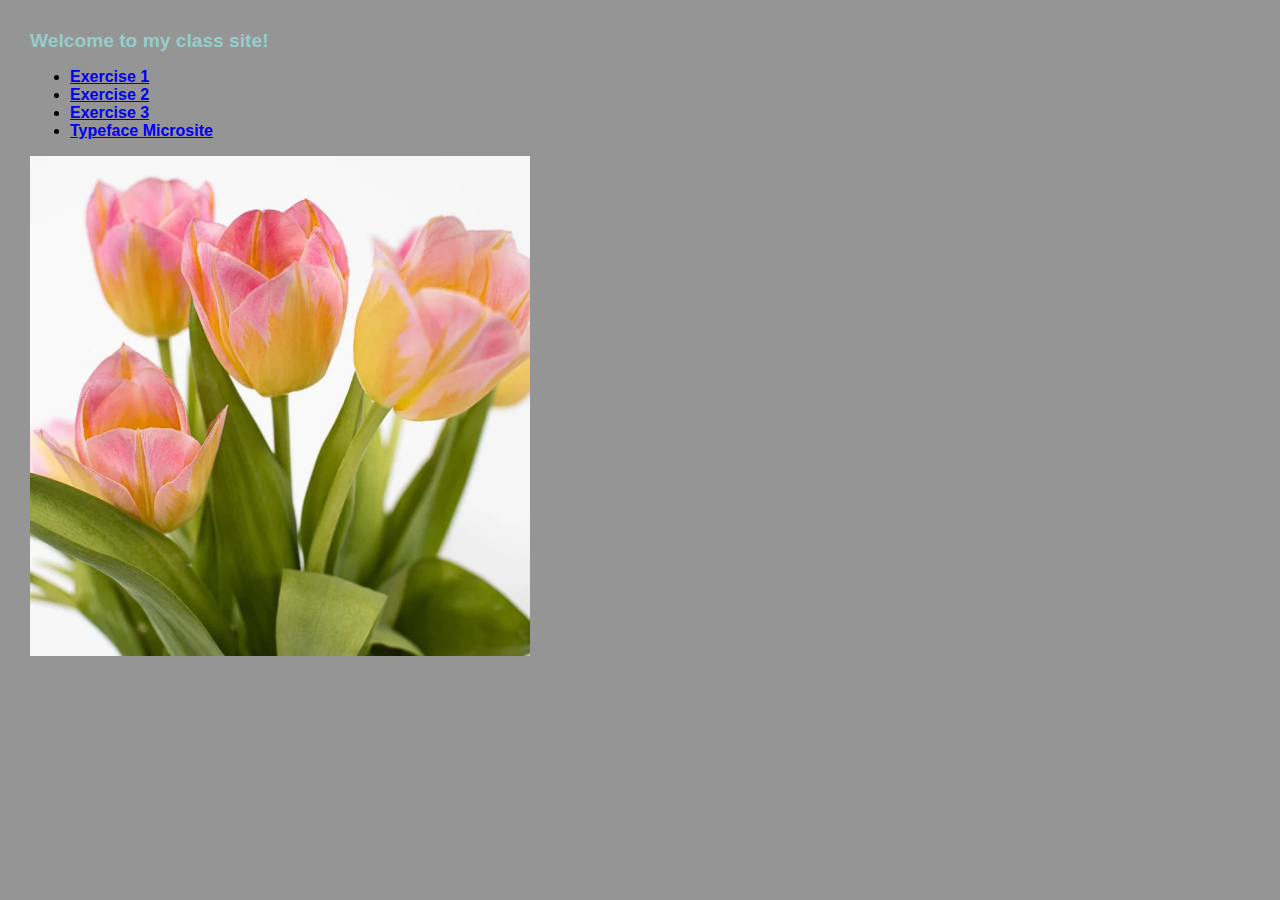
<file: index.html>
<!DOCTYPE html>
<html lang="en"> 
<!-- identifying document -->
<head>
    <meta charset="UTF-8">
    <meta name="viewport" content="width=device-width, initial-scale=1.0">
    <title>My Class Site</title>
    <link rel="stylesheet" href="styles.css">
</head>
<!-- all tags in the body -->
<body>
    <h1>Welcome to my class site!</h1>
    <ul>
        <li>
            <a href="exercise-1/index.html">Exercise 1</a>
        </li>
        <li>
            <a href="exercise-2/index.html">Exercise 2</a>
            <!-- href="#" to link to the tip of the current page -->
        </li>
        <li>
            <a href="#">Exercise 3</a>
        </li>
        <li>
            <a href="typeface-microsite/index.html">Typeface Microsite</a>
        </li>

        
    </ul>  

    <img width="500" src="flowers.jpg">
    <!-- relative path -->
    <!-- 절대경로는 URL형식 -->
</body>

</html>
</file>
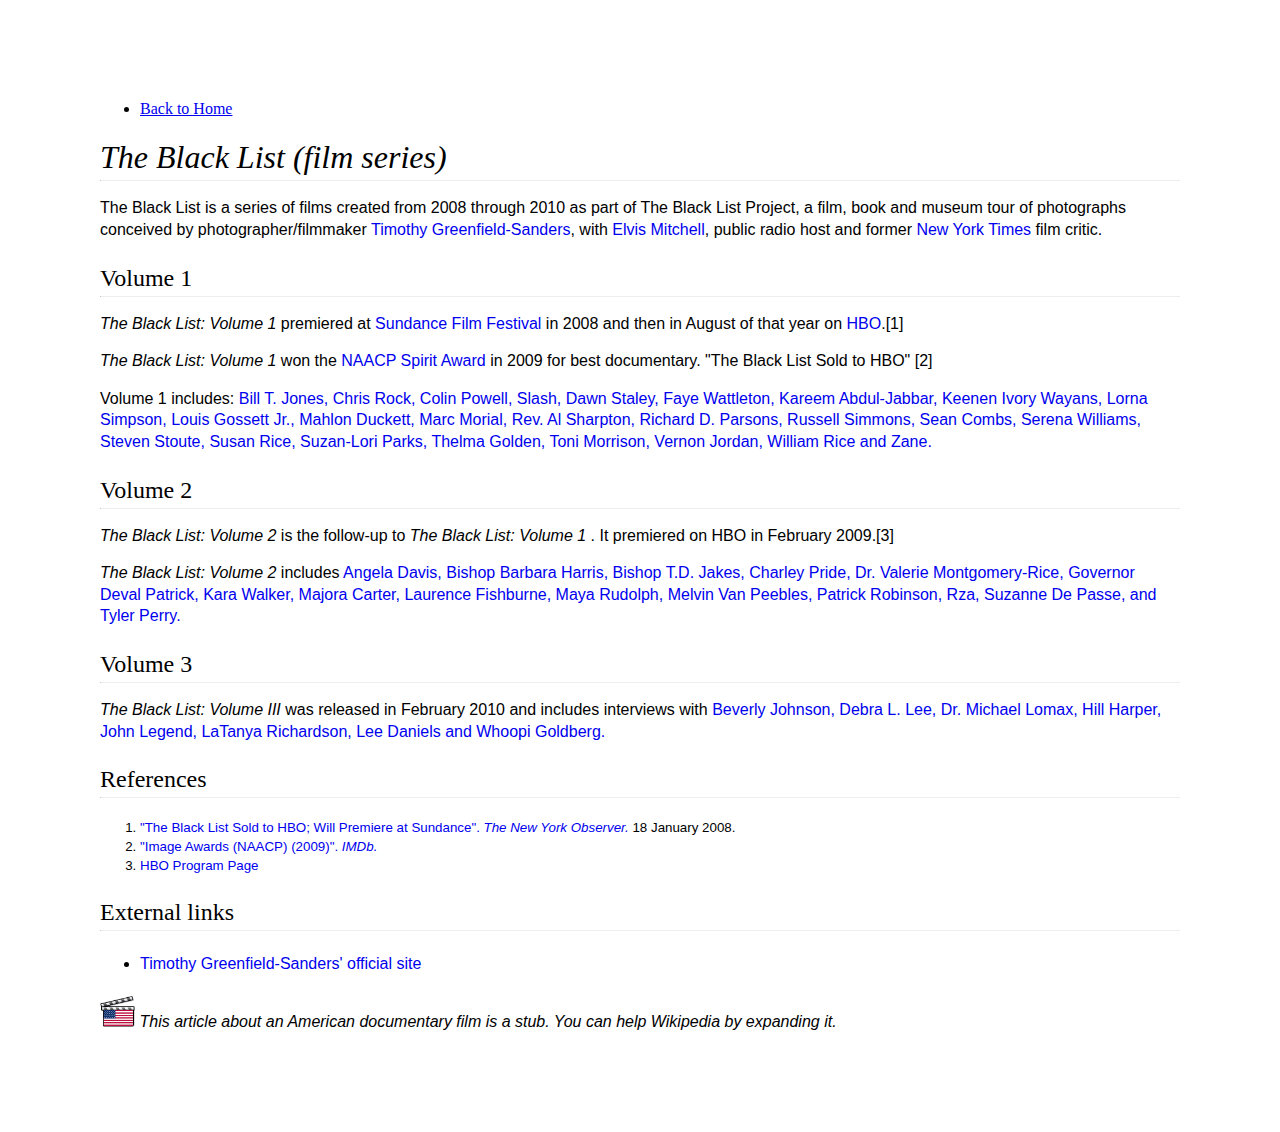
<file: exercise-1/index.html>
<!DOCTYPE html>
<html lang="en">
<head>
    <meta charset="UTF-8">
    <meta name="viewport" content="width=device-width, initial-scale=1.0">
    <title>Wiki Exercise</title>
</head>

<style>
    body {
        margin: 100px;
    }
     .title {
        font-family: Georgia, 'Times New Roman', Times, serif;
        font-style: italic;
        font-weight: lighter;
        margin-bottom: 4px;
    }
    .bodytext{
        margin-top: 1px;
        font-family: Arial, Helvetica, sans-serif;
        font-size: 12pt;
        font-weight: lighter;
        line-height: 135%;
    }
    .subtitle {
        font-family: 'Times New Roman', Times, serif;
        font-weight: lighter;
        font-size: 18pt;
        margin-bottom: 4px;
    }
    .dashed {
        margin-top: 1px;
        margin-bottom: 1px;
        border-top: 3px;
    }
    .list {
        margin-top: 1px;
        font-family: Arial, Helvetica, sans-serif;
        font-weight: lighter;
        font-size: 10pt;
        line-height: 140%;
    }
    .links:visited {
        color: #3b61cc;
        
    }
    .links {
        text-decoration-line: none;
    }
</style>

<body>
    <ul>
        <li>
            <a href="../index.html">Back to Home</a>
        </li>
    </ul>

    <h1 class="title">The Black List (film series)</h1>
    <hr class="dashed">
    <h4 class="bodytext">
        <p>
            The Black List is a series of films created from 2008 through 2010 as part of The Black List Project, a film, book and museum tour of photographs conceived by photographer/filmmaker
            <a href="https://en.wikipedia.org/wiki/Timothy_Greenfield-Sanders" class="links"> Timothy Greenfield-Sanders</a>, with 
            <a href="https://en.wikipedia.org/wiki/Elvis_Mitchell" class="links"> Elvis Mitchell</a>, public radio host and former
            <a href="https://en.wikipedia.org/wiki/The_New_York_Times" class="links"> New York Times</a> film critic.
        </p>
    </h4>
    <h3 class="subtitle">Volume 1</h3>
    <hr class="dashed">
    <h4 class="bodytext">
        <p>
            <b><i>The Black List: Volume 1</i></b> premiered at
            <a href= "https://en.wikipedia.org/wiki/Sundance_Film_Festival" class="links">Sundance Film Festival</a>
            in 2008 and then in August of that year on 
            <a href= "https://en.wikipedia.org/wiki/HBO" class="links">HBO</a>.[1]
        </p>
        <p>
            <i>The Black List: Volume 1</i> won the 
            <a href= "https://en.wikipedia.org/wiki/NAACP" class="links">NAACP</a>
            <a href= "https://en.wikipedia.org/wiki/Independent_Spirit_Awards" class="links">Spirit Award</a>
            in 2009 for best documentary. "The Black List Sold to HBO" [2]
        </p>
        <p>
            Volume 1 includes: 
            <a href="#" class="links">Bill T. Jones, Chris Rock, Colin Powell, Slash, Dawn Staley, Faye Wattleton, Kareem Abdul-Jabbar, Keenen Ivory Wayans, Lorna Simpson, Louis Gossett Jr., Mahlon Duckett, Marc Morial, Rev. Al Sharpton, Richard D. Parsons, Russell Simmons, Sean Combs, Serena Williams, Steven Stoute, Susan Rice, Suzan-Lori Parks, Thelma Golden, Toni Morrison, Vernon Jordan, William Rice and Zane.</a>
        </p>

    </h4>
    <h3 class="subtitle">Volume 2</h3>
    <hr class="dashed">
    <h4 class="bodytext">
        <p>
            <b><i>The Black List: Volume 2</i></b>
             is the follow-up to
             <i>The Black List: Volume 1</i>
             . It premiered on HBO in February 2009.[3]
        </p>
        <p>
            <i>The Black List: Volume 2</i>
            includes
            <a href= "#" class="links"> Angela Davis, Bishop Barbara Harris, Bishop T.D. Jakes, Charley Pride, Dr. Valerie Montgomery-Rice, Governor Deval Patrick, Kara Walker, Majora Carter, Laurence Fishburne, Maya Rudolph, Melvin Van Peebles, Patrick Robinson, Rza, Suzanne De Passe, and Tyler Perry.</a>
        </p>
    </h4>
    <h3 class="subtitle">Volume 3</h3>
    <hr class="dashed">
    <h4 class="bodytext">
        <p>
            <i>The Black List: Volume III</i>
            was released in February 2010 and includes interviews with
            <a href= "#" class="links">Beverly Johnson, Debra L. Lee, Dr. Michael Lomax, Hill Harper, John Legend, LaTanya Richardson, Lee Daniels and Whoopi Goldberg.</a>
        </p>
    </h4>
    <h3 class="subtitle">References</h3>
    <hr class="dashed">
    <h4> 
        <ol class="list">
            <li>
                <a href= "https://observer.com/2008/01/ithe-black-listi-sold-to-hbo-will-premiere-at-sundance/" class="links">"The Black List Sold to HBO; Will Premiere at Sundance". </a>
                <a href= "https://en.wikipedia.org/wiki/The_New_York_Observer" class="links"><i>The New York Observer.</i></a>
                18 January 2008.
            </li>
            <li>
                <a href= "https://www.imdb.com/event/ev0000345/2009/1/" class="links">"Image Awards (NAACP) (2009)".</a>
                <a href= "https://en.wikipedia.org/wiki/IMDb" class="links"><i>IMDb.</i></a>
               
            </li>
            <li>
                <a href= "http://www.hbo.com/docs/programs/blacklistv2/synopsis.html" class="links">HBO Program Page</a>
            </li>
        </ol>
    </h4>
    <h3 class="subtitle">External links</h3>
    <hr class="dashed">
    <h4>
        <ul class= "bodytext">
            <li>
                <a href= "https://greenfield-sanders.com" class="links">Timothy Greenfield-Sanders' official site</a>
            </li>
        </ul>
    </h4>
    <h4 class="bodytext">
        <img width="35" src="images/USAfilm.png">
        <i>This article about an American documentary film is a stub. You can help Wikipedia by expanding it.</i>
    </h4>
</body>
</html>
</file>
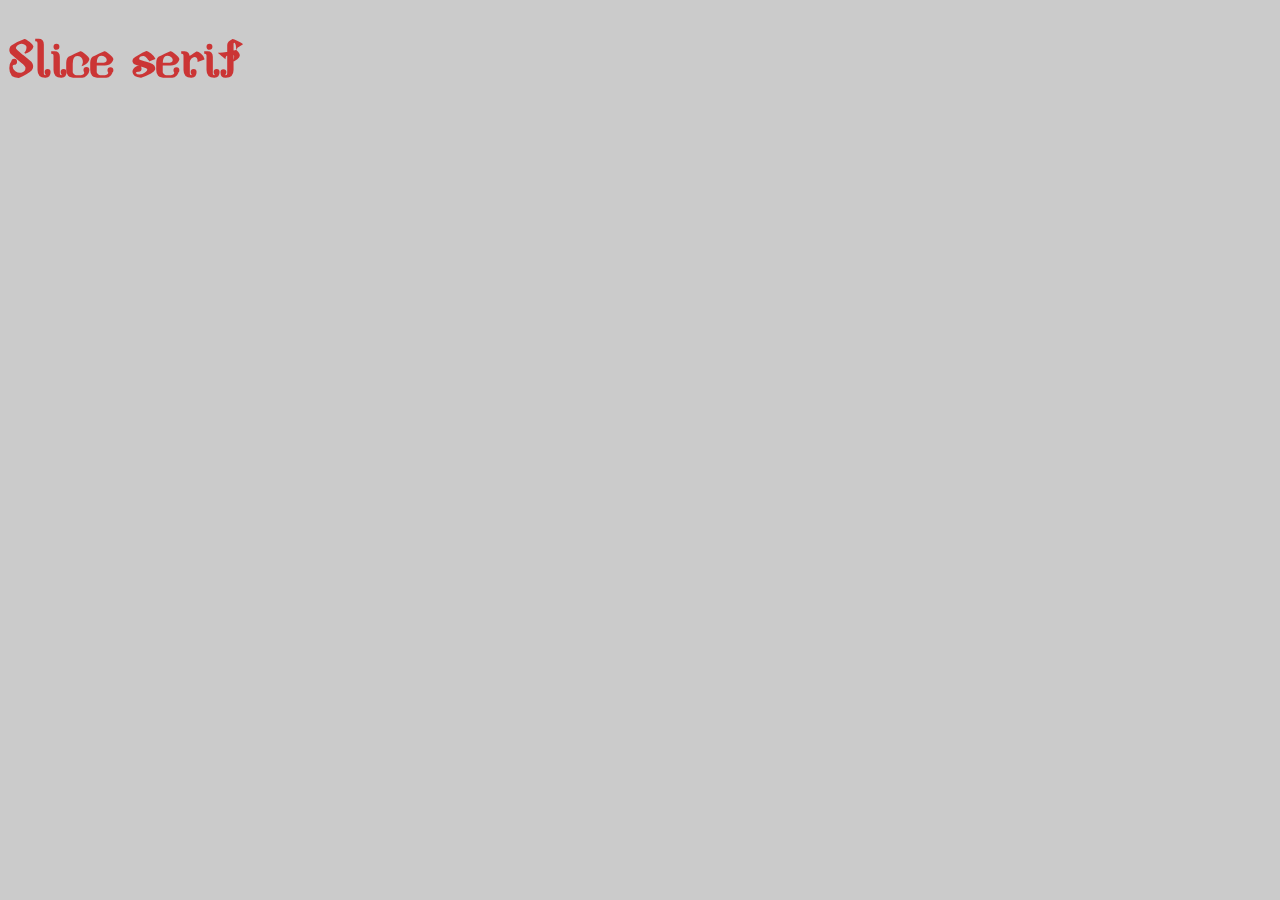
<file: typeface-microsite/index.html>
<!DOCTYPE html>
<html lang="en">
<head>
    <meta charset="UTF-8">
    <meta name="viewport" content="width=device-width, initial-scale=1.0">
    <link rel="stylesheet" href="style.css">
    <title>typeface-microsite</title>
</head>
<body>
    <h1>Slice serif</h1>
</body>
</html>
</file>
<file: styles.css>
body {
    background-color: rgb(149, 149, 149);
    margin: 30px;
}

h1 {
    font-family: 'Gill Sans', 'Gill Sans MT', Calibri, 'Trebuchet MS', sans-serif;
    font-size: larger;
    color:rgb(150, 205, 203);
}

ul {
    font-family: 'Gill Sans', 'Gill Sans MT', Calibri, 'Trebuchet MS', sans-serif;
    font-weight: bolder;
}
</file>
<file: typeface-microsite/style.css>
@font-face {
    font-family:"custom";
    src: url("SliceSerif.woff") format("Woff");
    font-weight: normal;
    font-style: normal;
}

body{
    background-color: rgb(203, 203, 203);
}

h1 {
    font-family:"custom";
    color:rgb(203, 53, 53);
    font-size: 50px;
}
</file>
